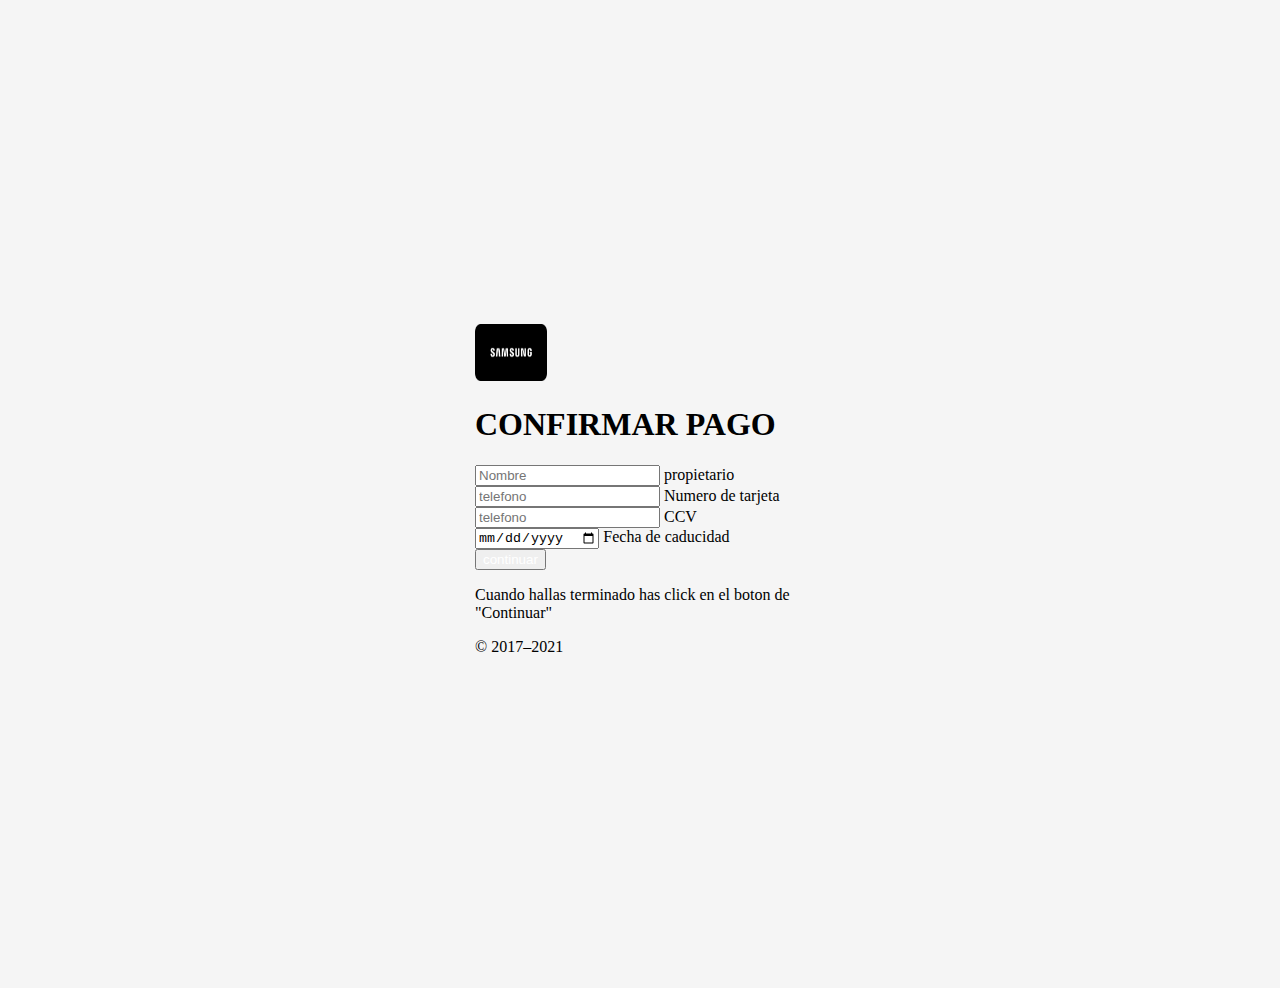
<file: confirmar pago.html>
<!doctype html>
<html lang="en">
  <head>
    <!-- Required meta tags -->
    <meta charset="utf-8">
    <meta name="viewport" content="width=device-width, initial-scale=1">

    <!-- Bootstrap CSS -->
    <link href="https://cdn.jsdelivr.net/npm/bootstrap@5.1.3/dist/css/bootstrap.min.css" rel="stylesheet" integrity="sha384-1BmE4kWBq78iYhFldvKuhfTAU6auU8tT94WrHftjDbrCEXSU1oBoqyl2QvZ6jIW3" crossorigin="anonymous">
     <link rel="stylesheet" href="plantilla/signin.css">
    
  </head>
  <body>
    <body class="text-center">
    
        <main class="form-signin">
          <form>
            <img class="mb-4" src="img/samsung.png" alt="" width="72" height="57">
            <h1 class="h3 mb-3 fw-normal">CONFIRMAR PAGO</h1>
        
            <div class="form-floating">
              <input type="text" class="form-control" id="floatingInput" placeholder="Nombre">
              <label for="floatingInput">propietario</label>
            </div>  
            <div class="form-floating">
                <input type="number"  class="form-control" id="floatingPassword" placeholder="telefono" pattern="[0-11]{11}" title=" Utilize numeros e ingrese 9 DIGITOS" >
                <label for="floatingPassword">Numero de tarjeta</label>
              </div>
              <div class="form-floating">
                <input type="number" class="form-control" id="floatingPassword" placeholder="telefono" pattern="[0-4]{4}" title=" Utilize numeros e ingrese 9 DIGITOS" >
                <label for="floatingPassword">CCV</label>
              </div>
            <div class="form-floating">
                <input type="date" class="form-control" id="floatingPassword" placeholder="fecha" pattern="[0-11]{11}" title=" Utilize numeros e ingrese 9 DIGITOS" >
                <label for="floatingPassword">Fecha de caducidad</label>
              </div>
                        
            <button class="w-100 btn btn-lg btn-primary" type="submit"><a id="confirmar" href="Fin de a compra.html">continuar</a></button>
            <p>Cuando hallas terminado has click en el boton de "Continuar"</p>
            <p class="mt-5 mb-3 text-muted">&copy; 2017–2021</p>
            <div></div>
          </form>
        </main>
        
        
            
          </body>
    







    <!-- Optional JavaScript; choose one of the two! -->

    <!-- Option 1: Bootstrap Bundle with Popper -->
    <script src="https://cdn.jsdelivr.net/npm/bootstrap@5.1.3/dist/js/bootstrap.bundle.min.js" integrity="sha384-ka7Sk0Gln4gmtz2MlQnikT1wXgYsOg+OMhuP+IlRH9sENBO0LRn5q+8nbTov4+1p" crossorigin="anonymous"></script>

    <!-- Option 2: Separate Popper and Bootstrap JS -->
    <!--
    <script src="https://cdn.jsdelivr.net/npm/@popperjs/core@2.10.2/dist/umd/popper.min.js" integrity="sha384-7+zCNj/IqJ95wo16oMtfsKbZ9ccEh31eOz1HGyDuCQ6wgnyJNSYdrPa03rtR1zdB" crossorigin="anonymous"></script>
    <script src="https://cdn.jsdelivr.net/npm/bootstrap@5.1.3/dist/js/bootstrap.min.js" integrity="sha384-QJHtvGhmr9XOIpI6YVutG+2QOK9T+ZnN4kzFN1RtK3zEFEIsxhlmWl5/YESvpZ13" crossorigin="anonymous"></script>
    -->
  </body>
</html>
</file>
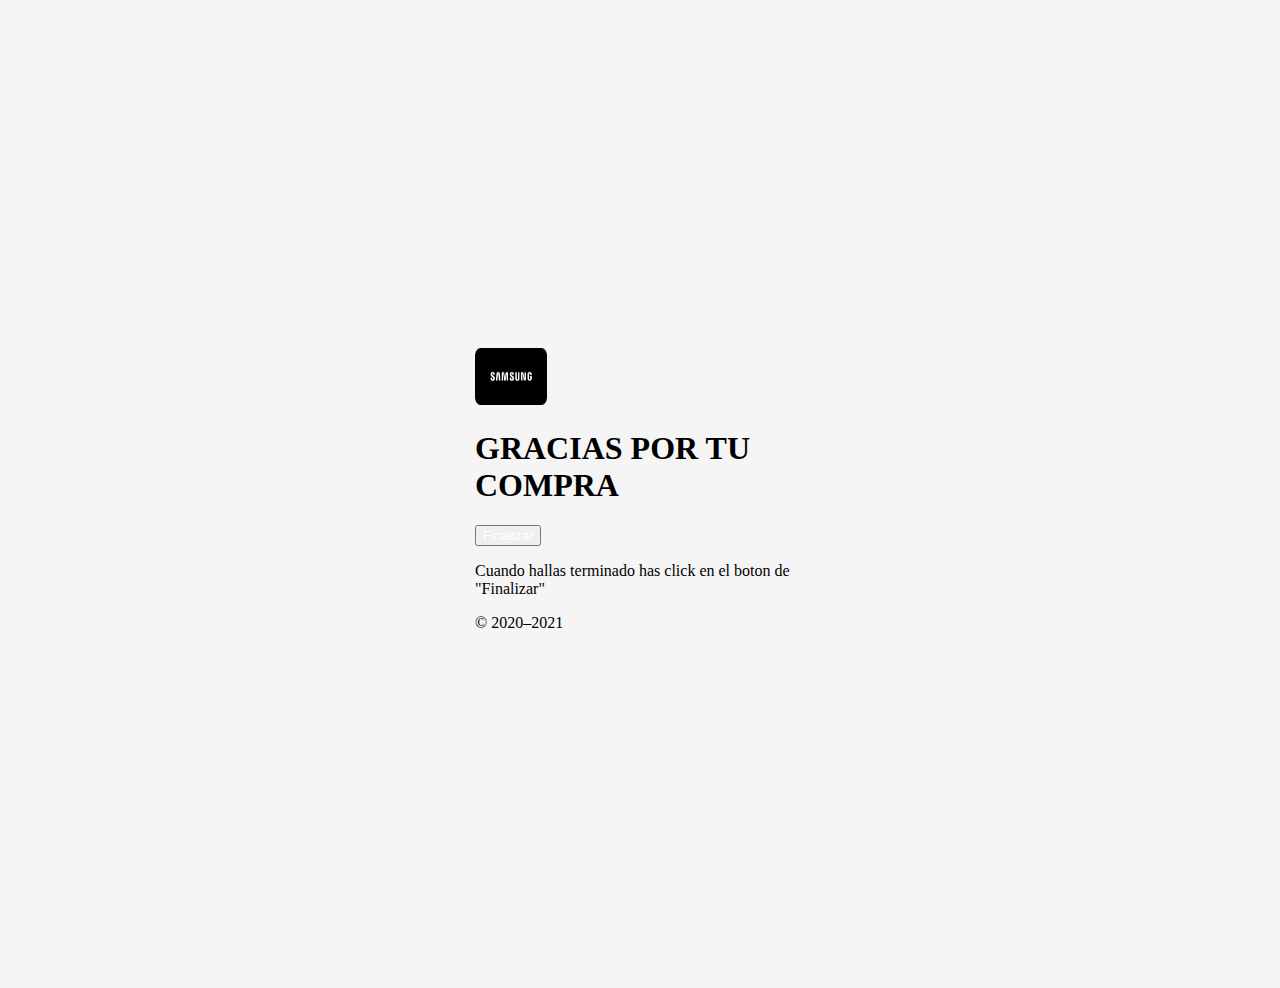
<file: Fin de a compra.html>
<!doctype html>
<html lang="en">
  <head>
    <!-- Required meta tags -->
    <meta charset="utf-8">
    <meta name="viewport" content="width=device-width, initial-scale=1">

    <!-- Bootstrap CSS -->
    <link href="https://cdn.jsdelivr.net/npm/bootstrap@5.1.3/dist/css/bootstrap.min.css" rel="stylesheet" integrity="sha384-1BmE4kWBq78iYhFldvKuhfTAU6auU8tT94WrHftjDbrCEXSU1oBoqyl2QvZ6jIW3" crossorigin="anonymous">
    <link rel="stylesheet" href="plantilla/signin.css">
    
  </head>
  <body>
    
    <body>
        <body class="text-center">
        
            <main class="form-signin">
              <form>
                <img class="mb-4" src="img/samsung.png" alt="" width="72" height="57">
                <h1 class="h3 mb-3 fw-normal">GRACIAS POR TU COMPRA </h1>
            
                <button class="w-100 btn btn-lg btn-primary" type="submit"> <a id="finalizar" href="index.html">Finalizar</a></button>
                <p>Cuando hallas terminado has click en el boton de "Finalizar"</p>
                <p class="mt-5 mb-3 text-muted">&copy; 2020–2021</p>
                <div></div>
              </form>
            </main>
            
            
                
              </body>







    <!-- Optional JavaScript; choose one of the two! -->

    <!-- Option 1: Bootstrap Bundle with Popper -->
    <script src="https://cdn.jsdelivr.net/npm/bootstrap@5.1.3/dist/js/bootstrap.bundle.min.js" integrity="sha384-ka7Sk0Gln4gmtz2MlQnikT1wXgYsOg+OMhuP+IlRH9sENBO0LRn5q+8nbTov4+1p" crossorigin="anonymous"></script>

    <!-- Option 2: Separate Popper and Bootstrap JS -->
    <!--
    <script src="https://cdn.jsdelivr.net/npm/@popperjs/core@2.10.2/dist/umd/popper.min.js" integrity="sha384-7+zCNj/IqJ95wo16oMtfsKbZ9ccEh31eOz1HGyDuCQ6wgnyJNSYdrPa03rtR1zdB" crossorigin="anonymous"></script>
    <script src="https://cdn.jsdelivr.net/npm/bootstrap@5.1.3/dist/js/bootstrap.min.js" integrity="sha384-QJHtvGhmr9XOIpI6YVutG+2QOK9T+ZnN4kzFN1RtK3zEFEIsxhlmWl5/YESvpZ13" crossorigin="anonymous"></script>
    -->
  </body>
</html>
</file>
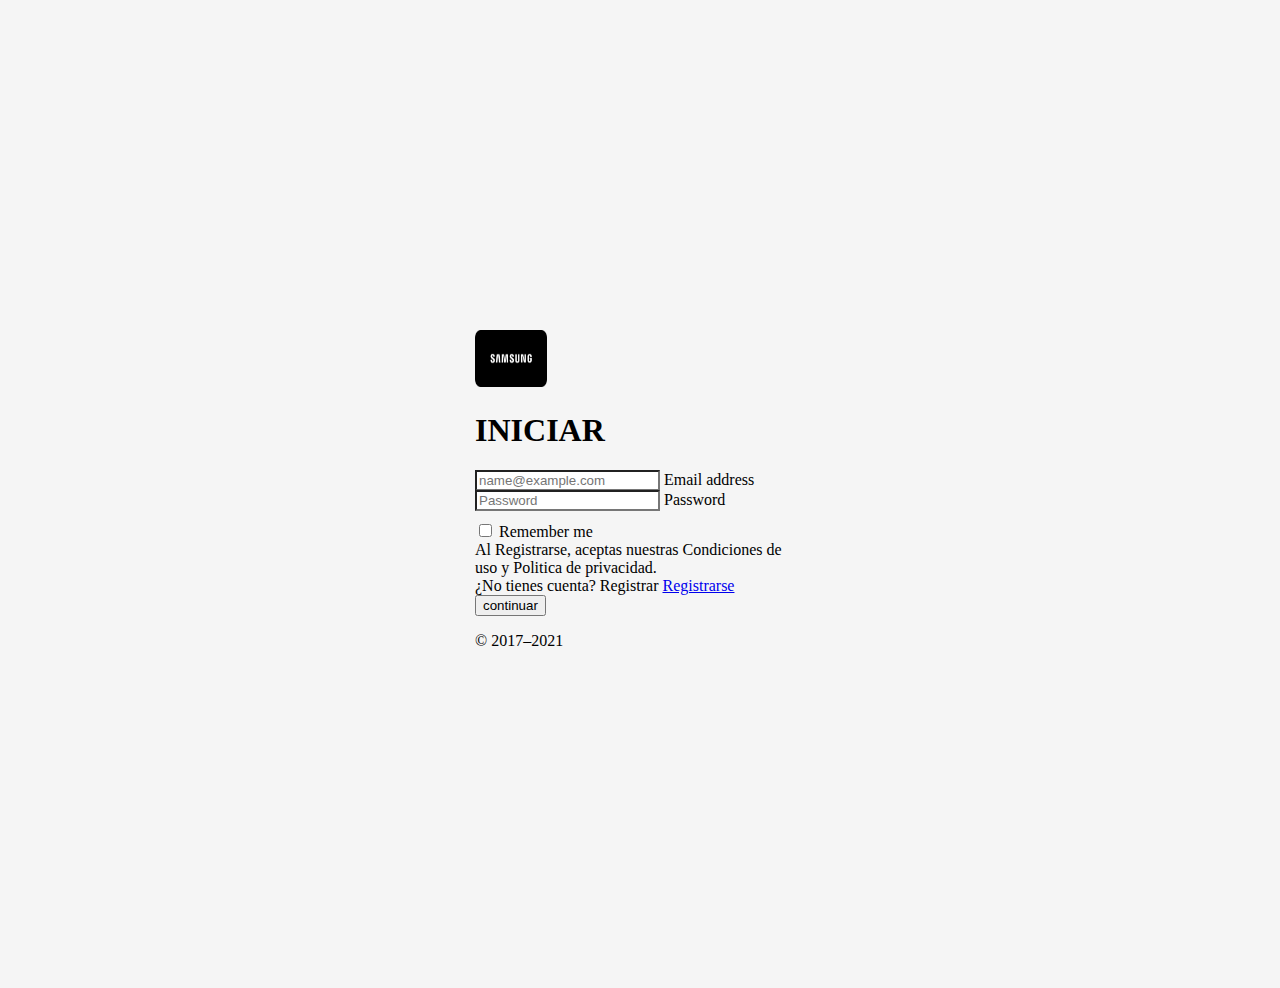
<file: login.html>
<!doctype html>
<html lang="en">
  <head>
    <!-- Required meta tags -->
    <meta charset="utf-8">
    <meta name="viewport" content="width=device-width, initial-scale=1">

    <!-- Bootstrap CSS -->
    <link href="https://cdn.jsdelivr.net/npm/bootstrap@5.1.3/dist/css/bootstrap.min.css" rel="stylesheet" integrity="sha384-1BmE4kWBq78iYhFldvKuhfTAU6auU8tT94WrHftjDbrCEXSU1oBoqyl2QvZ6jIW3" crossorigin="anonymous">
    <link rel="stylesheet" href="plantilla/signin.css">
    <title>login</title>
  </head>
  <body>
    <body class="text-center">
    
        <main class="form-signin">
          <form>
            <img class="mb-4" src="img/samsung.png" alt="" width="72" height="57">
            <h1 class="h3 mb-3 fw-normal">INICIAR</h1>
        
            <div class="form-floating">
              <input type="email" class="form-control" id="floatingInput" placeholder="name@example.com">
              <label for="floatingInput">Email address</label>
            </div>
            <div class="form-floating">
              <input type="password" class="form-control" id="floatingPassword" placeholder="Password">
              <label for="floatingPassword">Password</label>
            </div>        
            <div class="checkbox mb-3">
              <label>
                <input type="checkbox" value="remember-me"> Remember me                
              </label>
            </div>
            <div>
                <footer>
                    Al Registrarse, aceptas nuestras Condiciones de uso y Politica de privacidad.
                </footer>
            </div>
            <div>
                ¿No tienes cuenta? Registrar <a id="comprar" href="registrarse.html">Registrarse</a>
            </div>
            <button class="w-100 btn btn-lg btn-primary" type="submit">continuar</button>
            
            <p class="mt-5 mb-3 text-muted">&copy; 2017–2021</p>
          </form>
        </main>
        
        
            
          </body>












    <!-- Optional JavaScript; choose one of the two! -->

    <!-- Option 1: Bootstrap Bundle with Popper -->
    <script src="https://cdn.jsdelivr.net/npm/bootstrap@5.1.3/dist/js/bootstrap.bundle.min.js" integrity="sha384-ka7Sk0Gln4gmtz2MlQnikT1wXgYsOg+OMhuP+IlRH9sENBO0LRn5q+8nbTov4+1p" crossorigin="anonymous"></script>

    <!-- Option 2: Separate Popper and Bootstrap JS -->
    <!--
    <script src="https://cdn.jsdelivr.net/npm/@popperjs/core@2.10.2/dist/umd/popper.min.js" integrity="sha384-7+zCNj/IqJ95wo16oMtfsKbZ9ccEh31eOz1HGyDuCQ6wgnyJNSYdrPa03rtR1zdB" crossorigin="anonymous"></script>
    <script src="https://cdn.jsdelivr.net/npm/bootstrap@5.1.3/dist/js/bootstrap.min.js" integrity="sha384-QJHtvGhmr9XOIpI6YVutG+2QOK9T+ZnN4kzFN1RtK3zEFEIsxhlmWl5/YESvpZ13" crossorigin="anonymous"></script>
    -->
  </body>
</html>
</file>
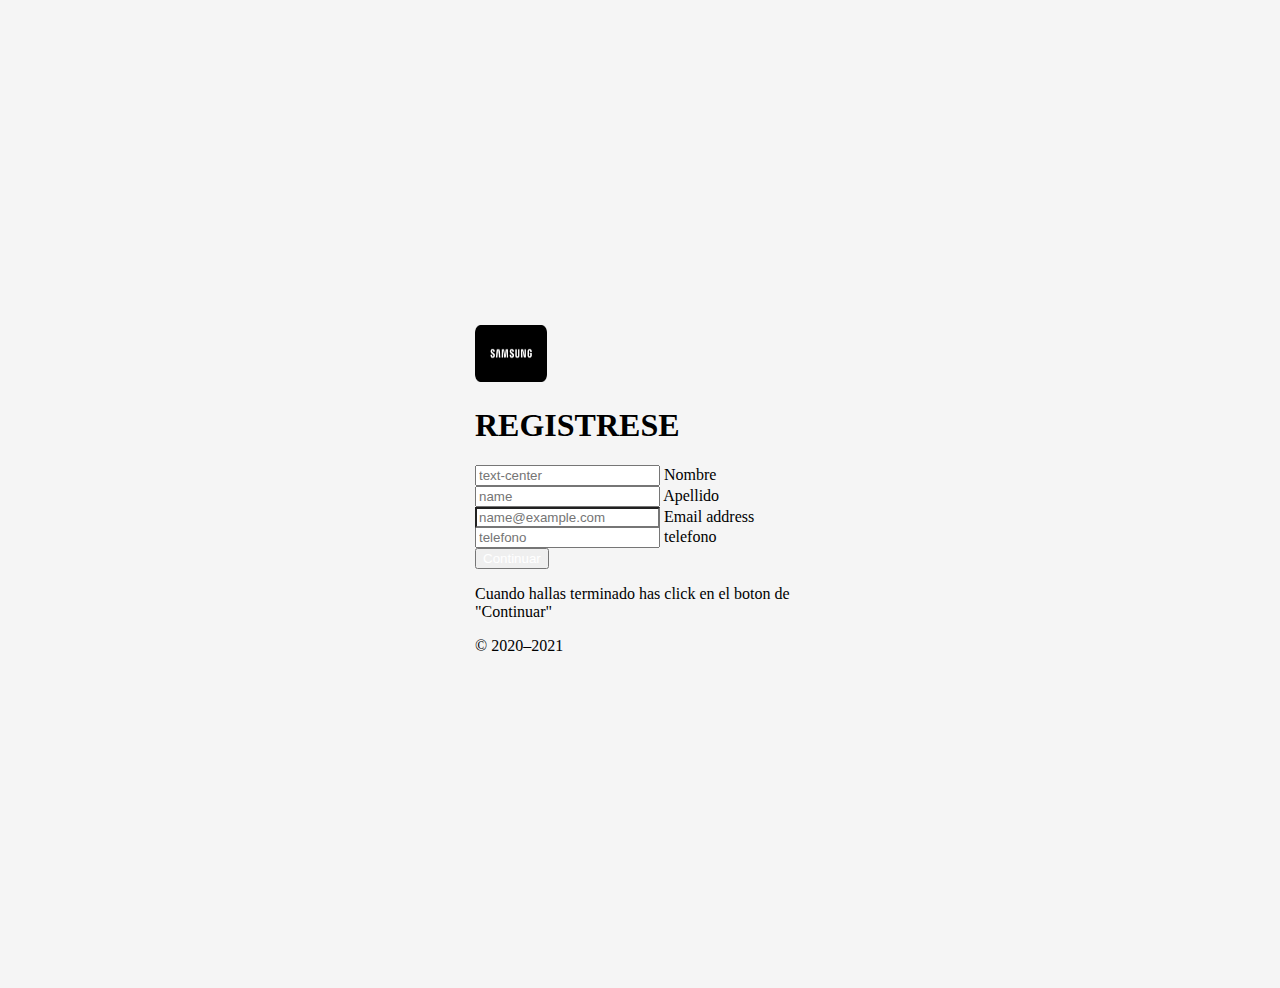
<file: registrarse.html>
<!doctype html>
<html lang="en">
  <head>
    <!-- Required meta tags -->
    <meta charset="utf-8">
    <meta name="viewport" content="width=device-width, initial-scale=1">

    <!-- Bootstrap CSS -->
    <link href="https://cdn.jsdelivr.net/npm/bootstrap@5.1.3/dist/css/bootstrap.min.css" rel="stylesheet" integrity="sha384-1BmE4kWBq78iYhFldvKuhfTAU6auU8tT94WrHftjDbrCEXSU1oBoqyl2QvZ6jIW3" crossorigin="anonymous">
    <link rel="stylesheet" href="plantilla/signin.css">
    
  </head>
  
    <body class="text-center">
    
        <main class="form-signin">
          <form>
            <img class="mb-4" src="img/samsung.png" alt="" width="72" height="57">
            <h1 class="h3 mb-3 fw-normal">REGISTRESE</h1>
        
            <div class="form-floating">
              <input type="text" required class="form-control" id="floatingInput" placeholder="text-center">
              <label for="floatingInput">Nombre</label>
            </div>
            <div class="form-floating">
                <input type="text" required class="form-control" id="floatingInput" placeholder="name">
                <label for="name">Apellido</label>
              </div>
            <div class="form-floating">
                <input type="email" required class="form-control" id="floatingInput" placeholder="name@example.com">
                <label for="floatingInput">Email address</label>
              </div>
            
            <div class="form-floating">
                <input type="tel" required class="form-control" id="floatingPassword" placeholder="telefono" pattern="[0-9]{9}" title=" Utilize numeros e ingrese 9 DIGITOS" >
                <label for="floatingPassword">telefono</label>
              </div>
            
            
            <button class="w-100 btn btn-lg btn-primary" type="submit"><a id="registrarse" href="confirmar pago.html"> Continuar</a></button>
            <p>Cuando hallas terminado has click en el boton de "Continuar"</p>
            <p class="mt-5 mb-3 text-muted">&copy; 2020–2021</p>
          </form>
        </main>
        
        
            
          </body>
















    <!-- Optional JavaScript; choose one of the two! -->

    <!-- Option 1: Bootstrap Bundle with Popper -->
    <script src="https://cdn.jsdelivr.net/npm/bootstrap@5.1.3/dist/js/bootstrap.bundle.min.js" integrity="sha384-ka7Sk0Gln4gmtz2MlQnikT1wXgYsOg+OMhuP+IlRH9sENBO0LRn5q+8nbTov4+1p" crossorigin="anonymous"></script>

    <!-- Option 2: Separate Popper and Bootstrap JS -->
    <!--
    <script src="https://cdn.jsdelivr.net/npm/@popperjs/core@2.10.2/dist/umd/popper.min.js" integrity="sha384-7+zCNj/IqJ95wo16oMtfsKbZ9ccEh31eOz1HGyDuCQ6wgnyJNSYdrPa03rtR1zdB" crossorigin="anonymous"></script>
    <script src="https://cdn.jsdelivr.net/npm/bootstrap@5.1.3/dist/js/bootstrap.min.js" integrity="sha384-QJHtvGhmr9XOIpI6YVutG+2QOK9T+ZnN4kzFN1RtK3zEFEIsxhlmWl5/YESvpZ13" crossorigin="anonymous"></script>
    -->
  
</html>
</file>
<file: plantilla/signin.css>
html,
body {
  height: 100%;
  
}
head{
  background-color: rgb(132, 132, 235);
}

body {
  display: flex;
  align-items: center;
  padding-top: 40px;
  padding-bottom: 40px;
  background-color: #f5f5f5;
}

.form-signin {
  width: 100%;
  max-width: 330px;
  padding: 15px;
  margin: auto;
}

.form-signin .checkbox {
  font-weight: 400;
}

.form-signin .form-floating:focus-within {
  z-index: 2;
}

.form-signin input[type="email"] {
  margin-bottom: -1px;
  border-bottom-right-radius: 0;
  border-bottom-left-radius: 0;
}

.form-signin input[type="password"] {
  margin-bottom: 10px;
  border-top-left-radius: 0;
  border-top-right-radius: 0;
}
#confirmar{  
  color: white;
    text-decoration: none;
  
}
#registrarse{  
  color:white ;
    text-decoration: none;
  
}
#finalizar{  
  color:white ;
    text-decoration: none;
  
}
</file>
